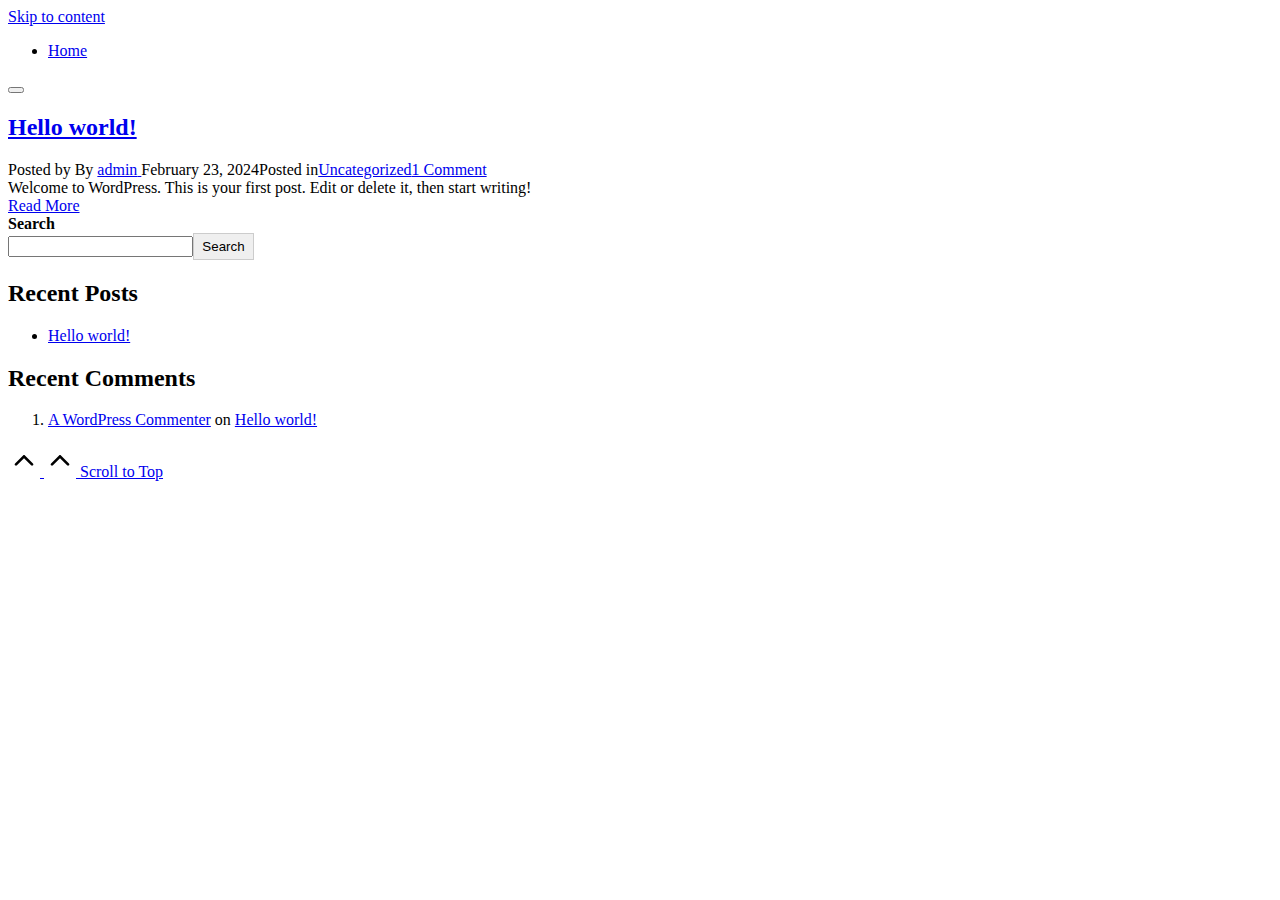
<file: category/uncategorized/index.html>
<!DOCTYPE html>
<html lang="en-US" itemscope itemtype="http://schema.org/Article">
<head>
	<meta charset="UTF-8">
	
	<title>Uncategorized</title>
<meta name="robots" content="max-image-preview:large">
<meta name="viewport" content="width=device-width, initial-scale=1">


<link rel="stylesheet" id="wp-block-library-css" href="http://divinedevisha.life/wp-includes/css/dist/block-library/style.min.css" media="all">
<style id="wp-block-library-theme-inline-css">
.wp-block-audio figcaption{color:#555;font-size:13px;text-align:center}.is-dark-theme .wp-block-audio figcaption{color:hsla(0,0%,100%,.65)}.wp-block-audio{margin:0 0 1em}.wp-block-code{border:1px solid #ccc;border-radius:4px;font-family:Menlo,Consolas,monaco,monospace;padding:.8em 1em}.wp-block-embed figcaption{color:#555;font-size:13px;text-align:center}.is-dark-theme .wp-block-embed figcaption{color:hsla(0,0%,100%,.65)}.wp-block-embed{margin:0 0 1em}.blocks-gallery-caption{color:#555;font-size:13px;text-align:center}.is-dark-theme .blocks-gallery-caption{color:hsla(0,0%,100%,.65)}.wp-block-image figcaption{color:#555;font-size:13px;text-align:center}.is-dark-theme .wp-block-image figcaption{color:hsla(0,0%,100%,.65)}.wp-block-image{margin:0 0 1em}.wp-block-pullquote{border-bottom:4px solid;border-top:4px solid;color:currentColor;margin-bottom:1.75em}.wp-block-pullquote cite,.wp-block-pullquote footer,.wp-block-pullquote__citation{color:currentColor;font-size:.8125em;font-style:normal;text-transform:uppercase}.wp-block-quote{border-left:.25em solid;margin:0 0 1.75em;padding-left:1em}.wp-block-quote cite,.wp-block-quote footer{color:currentColor;font-size:.8125em;font-style:normal;position:relative}.wp-block-quote.has-text-align-right{border-left:none;border-right:.25em solid;padding-left:0;padding-right:1em}.wp-block-quote.has-text-align-center{border:none;padding-left:0}.wp-block-quote.is-large,.wp-block-quote.is-style-large,.wp-block-quote.is-style-plain{border:none}.wp-block-search .wp-block-search__label{font-weight:700}.wp-block-search__button{border:1px solid #ccc;padding:.375em .625em}:where(.wp-block-group.has-background){padding:1.25em 2.375em}.wp-block-separator.has-css-opacity{opacity:.4}.wp-block-separator{border:none;border-bottom:2px solid;margin-left:auto;margin-right:auto}.wp-block-separator.has-alpha-channel-opacity{opacity:1}.wp-block-separator:not(.is-style-wide):not(.is-style-dots){width:100px}.wp-block-separator.has-background:not(.is-style-dots){border-bottom:none;height:1px}.wp-block-separator.has-background:not(.is-style-wide):not(.is-style-dots){height:2px}.wp-block-table{margin:0 0 1em}.wp-block-table td,.wp-block-table th{word-break:normal}.wp-block-table figcaption{color:#555;font-size:13px;text-align:center}.is-dark-theme .wp-block-table figcaption{color:hsla(0,0%,100%,.65)}.wp-block-video figcaption{color:#555;font-size:13px;text-align:center}.is-dark-theme .wp-block-video figcaption{color:hsla(0,0%,100%,.65)}.wp-block-video{margin:0 0 1em}.wp-block-template-part.has-background{margin-bottom:0;margin-top:0;padding:1.25em 2.375em}
</style>
<style id="classic-theme-styles-inline-css">
/*! This file is auto-generated */
.wp-block-button__link{color:#fff;background-color:#32373c;border-radius:9999px;box-shadow:none;text-decoration:none;padding:calc(.667em + 2px) calc(1.333em + 2px);font-size:1.125em}.wp-block-file__button{background:#32373c;color:#fff;text-decoration:none}
</style>
<style id="global-styles-inline-css">
body{--wp--preset--color--black: #000000;--wp--preset--color--cyan-bluish-gray: #abb8c3;--wp--preset--color--white: #ffffff;--wp--preset--color--pale-pink: #f78da7;--wp--preset--color--vivid-red: #cf2e2e;--wp--preset--color--luminous-vivid-orange: #ff6900;--wp--preset--color--luminous-vivid-amber: #fcb900;--wp--preset--color--light-green-cyan: #7bdcb5;--wp--preset--color--vivid-green-cyan: #00d084;--wp--preset--color--pale-cyan-blue: #8ed1fc;--wp--preset--color--vivid-cyan-blue: #0693e3;--wp--preset--color--vivid-purple: #9b51e0;--wp--preset--gradient--vivid-cyan-blue-to-vivid-purple: linear-gradient(135deg,rgba(6,147,227,1) 0%,rgb(155,81,224) 100%);--wp--preset--gradient--light-green-cyan-to-vivid-green-cyan: linear-gradient(135deg,rgb(122,220,180) 0%,rgb(0,208,130) 100%);--wp--preset--gradient--luminous-vivid-amber-to-luminous-vivid-orange: linear-gradient(135deg,rgba(252,185,0,1) 0%,rgba(255,105,0,1) 100%);--wp--preset--gradient--luminous-vivid-orange-to-vivid-red: linear-gradient(135deg,rgba(255,105,0,1) 0%,rgb(207,46,46) 100%);--wp--preset--gradient--very-light-gray-to-cyan-bluish-gray: linear-gradient(135deg,rgb(238,238,238) 0%,rgb(169,184,195) 100%);--wp--preset--gradient--cool-to-warm-spectrum: linear-gradient(135deg,rgb(74,234,220) 0%,rgb(151,120,209) 20%,rgb(207,42,186) 40%,rgb(238,44,130) 60%,rgb(251,105,98) 80%,rgb(254,248,76) 100%);--wp--preset--gradient--blush-light-purple: linear-gradient(135deg,rgb(255,206,236) 0%,rgb(152,150,240) 100%);--wp--preset--gradient--blush-bordeaux: linear-gradient(135deg,rgb(254,205,165) 0%,rgb(254,45,45) 50%,rgb(107,0,62) 100%);--wp--preset--gradient--luminous-dusk: linear-gradient(135deg,rgb(255,203,112) 0%,rgb(199,81,192) 50%,rgb(65,88,208) 100%);--wp--preset--gradient--pale-ocean: linear-gradient(135deg,rgb(255,245,203) 0%,rgb(182,227,212) 50%,rgb(51,167,181) 100%);--wp--preset--gradient--electric-grass: linear-gradient(135deg,rgb(202,248,128) 0%,rgb(113,206,126) 100%);--wp--preset--gradient--midnight: linear-gradient(135deg,rgb(2,3,129) 0%,rgb(40,116,252) 100%);--wp--preset--font-size--small: 13px;--wp--preset--font-size--medium: 20px;--wp--preset--font-size--large: 36px;--wp--preset--font-size--x-large: 42px;--wp--preset--spacing--20: 0.44rem;--wp--preset--spacing--30: 0.67rem;--wp--preset--spacing--40: 1rem;--wp--preset--spacing--50: 1.5rem;--wp--preset--spacing--60: 2.25rem;--wp--preset--spacing--70: 3.38rem;--wp--preset--spacing--80: 5.06rem;--wp--preset--shadow--natural: 6px 6px 9px rgba(0, 0, 0, 0.2);--wp--preset--shadow--deep: 12px 12px 50px rgba(0, 0, 0, 0.4);--wp--preset--shadow--sharp: 6px 6px 0px rgba(0, 0, 0, 0.2);--wp--preset--shadow--outlined: 6px 6px 0px -3px rgba(255, 255, 255, 1), 6px 6px rgba(0, 0, 0, 1);--wp--preset--shadow--crisp: 6px 6px 0px rgba(0, 0, 0, 1);}:where(.is-layout-flex){gap: 0.5em;}:where(.is-layout-grid){gap: 0.5em;}body .is-layout-flow > .alignleft{float: left;margin-inline-start: 0;margin-inline-end: 2em;}body .is-layout-flow > .alignright{float: right;margin-inline-start: 2em;margin-inline-end: 0;}body .is-layout-flow > .aligncenter{margin-left: auto !important;margin-right: auto !important;}body .is-layout-constrained > .alignleft{float: left;margin-inline-start: 0;margin-inline-end: 2em;}body .is-layout-constrained > .alignright{float: right;margin-inline-start: 2em;margin-inline-end: 0;}body .is-layout-constrained > .aligncenter{margin-left: auto !important;margin-right: auto !important;}body .is-layout-constrained > :where(:not(.alignleft):not(.alignright):not(.alignfull)){max-width: var(--wp--style--global--content-size);margin-left: auto !important;margin-right: auto !important;}body .is-layout-constrained > .alignwide{max-width: var(--wp--style--global--wide-size);}body .is-layout-flex{display: flex;}body .is-layout-flex{flex-wrap: wrap;align-items: center;}body .is-layout-flex > *{margin: 0;}body .is-layout-grid{display: grid;}body .is-layout-grid > *{margin: 0;}:where(.wp-block-columns.is-layout-flex){gap: 2em;}:where(.wp-block-columns.is-layout-grid){gap: 2em;}:where(.wp-block-post-template.is-layout-flex){gap: 1.25em;}:where(.wp-block-post-template.is-layout-grid){gap: 1.25em;}.has-black-color{color: var(--wp--preset--color--black) !important;}.has-cyan-bluish-gray-color{color: var(--wp--preset--color--cyan-bluish-gray) !important;}.has-white-color{color: var(--wp--preset--color--white) !important;}.has-pale-pink-color{color: var(--wp--preset--color--pale-pink) !important;}.has-vivid-red-color{color: var(--wp--preset--color--vivid-red) !important;}.has-luminous-vivid-orange-color{color: var(--wp--preset--color--luminous-vivid-orange) !important;}.has-luminous-vivid-amber-color{color: var(--wp--preset--color--luminous-vivid-amber) !important;}.has-light-green-cyan-color{color: var(--wp--preset--color--light-green-cyan) !important;}.has-vivid-green-cyan-color{color: var(--wp--preset--color--vivid-green-cyan) !important;}.has-pale-cyan-blue-color{color: var(--wp--preset--color--pale-cyan-blue) !important;}.has-vivid-cyan-blue-color{color: var(--wp--preset--color--vivid-cyan-blue) !important;}.has-vivid-purple-color{color: var(--wp--preset--color--vivid-purple) !important;}.has-black-background-color{background-color: var(--wp--preset--color--black) !important;}.has-cyan-bluish-gray-background-color{background-color: var(--wp--preset--color--cyan-bluish-gray) !important;}.has-white-background-color{background-color: var(--wp--preset--color--white) !important;}.has-pale-pink-background-color{background-color: var(--wp--preset--color--pale-pink) !important;}.has-vivid-red-background-color{background-color: var(--wp--preset--color--vivid-red) !important;}.has-luminous-vivid-orange-background-color{background-color: var(--wp--preset--color--luminous-vivid-orange) !important;}.has-luminous-vivid-amber-background-color{background-color: var(--wp--preset--color--luminous-vivid-amber) !important;}.has-light-green-cyan-background-color{background-color: var(--wp--preset--color--light-green-cyan) !important;}.has-vivid-green-cyan-background-color{background-color: var(--wp--preset--color--vivid-green-cyan) !important;}.has-pale-cyan-blue-background-color{background-color: var(--wp--preset--color--pale-cyan-blue) !important;}.has-vivid-cyan-blue-background-color{background-color: var(--wp--preset--color--vivid-cyan-blue) !important;}.has-vivid-purple-background-color{background-color: var(--wp--preset--color--vivid-purple) !important;}.has-black-border-color{border-color: var(--wp--preset--color--black) !important;}.has-cyan-bluish-gray-border-color{border-color: var(--wp--preset--color--cyan-bluish-gray) !important;}.has-white-border-color{border-color: var(--wp--preset--color--white) !important;}.has-pale-pink-border-color{border-color: var(--wp--preset--color--pale-pink) !important;}.has-vivid-red-border-color{border-color: var(--wp--preset--color--vivid-red) !important;}.has-luminous-vivid-orange-border-color{border-color: var(--wp--preset--color--luminous-vivid-orange) !important;}.has-luminous-vivid-amber-border-color{border-color: var(--wp--preset--color--luminous-vivid-amber) !important;}.has-light-green-cyan-border-color{border-color: var(--wp--preset--color--light-green-cyan) !important;}.has-vivid-green-cyan-border-color{border-color: var(--wp--preset--color--vivid-green-cyan) !important;}.has-pale-cyan-blue-border-color{border-color: var(--wp--preset--color--pale-cyan-blue) !important;}.has-vivid-cyan-blue-border-color{border-color: var(--wp--preset--color--vivid-cyan-blue) !important;}.has-vivid-purple-border-color{border-color: var(--wp--preset--color--vivid-purple) !important;}.has-vivid-cyan-blue-to-vivid-purple-gradient-background{background: var(--wp--preset--gradient--vivid-cyan-blue-to-vivid-purple) !important;}.has-light-green-cyan-to-vivid-green-cyan-gradient-background{background: var(--wp--preset--gradient--light-green-cyan-to-vivid-green-cyan) !important;}.has-luminous-vivid-amber-to-luminous-vivid-orange-gradient-background{background: var(--wp--preset--gradient--luminous-vivid-amber-to-luminous-vivid-orange) !important;}.has-luminous-vivid-orange-to-vivid-red-gradient-background{background: var(--wp--preset--gradient--luminous-vivid-orange-to-vivid-red) !important;}.has-very-light-gray-to-cyan-bluish-gray-gradient-background{background: var(--wp--preset--gradient--very-light-gray-to-cyan-bluish-gray) !important;}.has-cool-to-warm-spectrum-gradient-background{background: var(--wp--preset--gradient--cool-to-warm-spectrum) !important;}.has-blush-light-purple-gradient-background{background: var(--wp--preset--gradient--blush-light-purple) !important;}.has-blush-bordeaux-gradient-background{background: var(--wp--preset--gradient--blush-bordeaux) !important;}.has-luminous-dusk-gradient-background{background: var(--wp--preset--gradient--luminous-dusk) !important;}.has-pale-ocean-gradient-background{background: var(--wp--preset--gradient--pale-ocean) !important;}.has-electric-grass-gradient-background{background: var(--wp--preset--gradient--electric-grass) !important;}.has-midnight-gradient-background{background: var(--wp--preset--gradient--midnight) !important;}.has-small-font-size{font-size: var(--wp--preset--font-size--small) !important;}.has-medium-font-size{font-size: var(--wp--preset--font-size--medium) !important;}.has-large-font-size{font-size: var(--wp--preset--font-size--large) !important;}.has-x-large-font-size{font-size: var(--wp--preset--font-size--x-large) !important;}
.wp-block-navigation a:where(:not(.wp-element-button)){color: inherit;}
:where(.wp-block-post-template.is-layout-flex){gap: 1.25em;}:where(.wp-block-post-template.is-layout-grid){gap: 1.25em;}
:where(.wp-block-columns.is-layout-flex){gap: 2em;}:where(.wp-block-columns.is-layout-grid){gap: 2em;}
.wp-block-pullquote{font-size: 1.5em;line-height: 1.6;}
</style>
<link rel="stylesheet" id="hfe-style-css" href="http://divinedevisha.life/wp-content/plugins/header-footer-elementor/assets/css/header-footer-elementor.css" media="all">
<link rel="stylesheet" id="elementor-frontend-css" href="http://divinedevisha.life/wp-content/plugins/elementor/assets/css/frontend-lite.min.css" media="all">
<link rel="stylesheet" id="swiper-css" href="http://divinedevisha.life/wp-content/plugins/elementor/assets/lib/swiper/v8/css/swiper.min.css" media="all">
<link rel="stylesheet" id="elementor-post-6-css" href="http://divinedevisha.life/wp-content/uploads/elementor/css/post-6.css" media="all">
<link rel="stylesheet" id="elementor-global-css" href="http://divinedevisha.life/wp-content/uploads/elementor/css/global.css" media="all">
<link rel="stylesheet" id="sinatra-styles-css" href="http://divinedevisha.life/wp-content/themes/sinatra/assets/css/style.min.css" media="all">

<link rel="stylesheet" id="sinatra-dynamic-styles-css" href="http://divinedevisha.life/wp-content/uploads/sinatra/dynamic-styles.css" media="all">
<link rel="stylesheet" id="sinatra-elementor-css" href="http://divinedevisha.life/wp-content/themes/sinatra/assets/css/compatibility/elementor.min.css" media="all">
<link rel="stylesheet" id="eael-general-css" href="http://divinedevisha.life/wp-content/plugins/essential-addons-for-elementor-lite/assets/front-end/css/view/general.min.css" media="all">
<link rel="stylesheet" id="wpr-text-animations-css-css" href="http://divinedevisha.life/wp-content/plugins/royal-elementor-addons/assets/css/lib/animations/text-animations.min.css" media="all">
<link rel="stylesheet" id="wpr-addons-css-css" href="http://divinedevisha.life/wp-content/plugins/royal-elementor-addons/assets/css/frontend.min.css" media="all">
<link rel="stylesheet" id="font-awesome-5-all-css" href="http://divinedevisha.life/wp-content/plugins/elementor/assets/lib/font-awesome/css/all.min.css" media="all">
<link rel="stylesheet" id="google-fonts-1-css" href="https://fonts.googleapis.com/css?family=Roboto%3A100%2C100italic%2C200%2C200italic%2C300%2C300italic%2C400%2C400italic%2C500%2C500italic%2C600%2C600italic%2C700%2C700italic%2C800%2C800italic%2C900%2C900italic%7CRoboto+Slab%3A100%2C100italic%2C200%2C200italic%2C300%2C300italic%2C400%2C400italic%2C500%2C500italic%2C600%2C600italic%2C700%2C700italic%2C800%2C800italic%2C900%2C900italic&display=swap&ver=6.4.3" media="all">
<link rel="preconnect" href="https://fonts.gstatic.com/" crossorigin><script data-cfasync="false" src="http://divinedevisha.life/wp-includes/js/jquery/jquery.min.js" id="jquery-core-js"></script>
<script data-cfasync="false" src="http://divinedevisha.life/wp-includes/js/jquery/jquery-migrate.min.js" id="jquery-migrate-js"></script>



<meta name="theme-color" content="#3857F1">
<style id="wpr_lightbox_styles">
				.lg-backdrop {
					background-color: rgba(0,0,0,0.6) !important;
				}
				.lg-toolbar,
				.lg-dropdown {
					background-color: rgba(0,0,0,0.8) !important;
				}
				.lg-dropdown:after {
					border-bottom-color: rgba(0,0,0,0.8) !important;
				}
				.lg-sub-html {
					background-color: rgba(0,0,0,0.8) !important;
				}
				.lg-thumb-outer,
				.lg-progress-bar {
					background-color: #444444 !important;
				}
				.lg-progress {
					background-color: #a90707 !important;
				}
				.lg-icon {
					color: #efefef !important;
					font-size: 20px !important;
				}
				.lg-icon.lg-toogle-thumb {
					font-size: 24px !important;
				}
				.lg-icon:hover,
				.lg-dropdown-text:hover {
					color: #ffffff !important;
				}
				.lg-sub-html,
				.lg-dropdown-text {
					color: #efefef !important;
					font-size: 14px !important;
				}
				#lg-counter {
					color: #efefef !important;
					font-size: 14px !important;
				}
				.lg-prev,
				.lg-next {
					font-size: 35px !important;
				}

				/* Defaults */
				.lg-icon {
				background-color: transparent !important;
				}

				#lg-counter {
				opacity: 0.9;
				}

				.lg-thumb-outer {
				padding: 0 10px;
				}

				.lg-thumb-item {
				border-radius: 0 !important;
				border: none !important;
				opacity: 0.5;
				}

				.lg-thumb-item.active {
					opacity: 1;
				}
	         </style></head>

<body class="archive category category-uncategorized category-1 wp-embed-responsive ehf-template-sinatra ehf-stylesheet-sinatra sinatra-topbar__separators-regular sinatra-layout__fw-contained sinatra-header-layout-1 sinatra-menu-animation-none sinatra-header__separators-none si-blog-layout-1 si-page-title-align-left si-has-sidebar sinatra-sidebar-style-1 sinatra-sidebar-position__right-sidebar si-sidebar-r__after-content entry-media-hover-style-1 si-input-supported validate-comment-form si-menu-accessibility elementor-default elementor-kit-6">


<div id="page" class="hfeed site">
	<a class="skip-link screen-reader-text" href="#content">Skip to content</a>

	
	<header id="masthead" class="site-header" role="banner" itemtype="https://schema.org/WPHeader" itemscope="itemscope">
		<div id="sinatra-header">
		<div id="sinatra-header-inner">
	
<div class="si-container si-header-container">

	
<div class="sinatra-logo si-header-element" itemtype="https://schema.org/Organization" itemscope="itemscope">
	<div class="logo-inner"><span class="site-title" itemprop="name">
						<a href="http://divinedevisha.life/" rel="home" itemprop="url">
							
						</a>
					</span></div></div>

<nav class="site-navigation main-navigation sinatra-primary-nav sinatra-nav si-header-element" role="navigation" itemtype="https://schema.org/SiteNavigationElement" itemscope="itemscope" aria-label="Site Navigation">
<ul class="sinatra-primary-nav"><li><a href="http://divinedevisha.life/"><span>Home</span></a></li></ul></nav>
<div class="si-header-widgets si-header-element sinatra-widget-location-right"></div>
	<span class="si-header-element si-mobile-nav">
				<button class="si-hamburger hamburger--spin si-hamburger-sinatra-primary-nav" aria-label="Menu" aria-controls="sinatra-primary-nav" type="button">

			
			<span class="hamburger-box">
				<span class="hamburger-inner"></span>
			</span>

		</button>
			</span>

</div>
	</div>
	</div>
			</header>

	
		<div id="main" class="site-main">

		
<div class="si-container">

	<div id="primary" class="content-area">

		
		<main id="content" class="site-content" role="main" itemtype="http://schema.org/WebPageElement" itemprop="mainContentOfPage">

			

<article id="post-1" class="sinatra-article post-1 post type-post status-publish format-standard hentry category-uncategorized" itemscope="" itemtype="https://schema.org/CreativeWork">

	<div class="si-blog-entry-content">
<header class="entry-header">

	
	<h2 class="entry-title" itemprop="headline">
		<a href="http://divinedevisha.life/2024/02/23/hello-world/" title="Hello world!" rel="bookmark">Hello world!</a>	</h2>

</header>
<div class="entry-meta"><div class="entry-meta-elements">		<span class="post-author">
			<span class="posted-by vcard author" itemprop="author" itemscope="itemscope" itemtype="http://schema.org/Person">
				<span class="screen-reader-text">Posted by</span>

				
				<span>
										By 					<a class="url fn n" title="View all posts by admin" href="http://divinedevisha.life/author/admin/" rel="author" itemprop="url">
						<span class="author-name" itemprop="name">admin</span>
					</a>
				</span>
			</span>
		</span>
		<span class="posted-on">February 23, 2024</span><span class="cat-links"><span class="screen-reader-text">Posted in</span><span><a href="http://divinedevisha.life/category/uncategorized/" rel="category tag">Uncategorized</a></span></span><span class="comments-link"><a href="http://divinedevisha.life/2024/02/23/hello-world/#comments" class="comments-link">1 Comment</a></span></div></div>
<div class="entry-summary si-entry" itemprop="text">

	Welcome to WordPress. This is your first post. Edit or delete it, then start writing!
</div>

<footer class="entry-footer">
		<a href="http://divinedevisha.life/2024/02/23/hello-world/" class="si-btn btn-text-1"><span>Read More</span></a>
</footer>
</div>
</article>


		</main>

		
	</div>

	
<aside id="secondary" class="widget-area si-sidebar-container" itemtype="http://schema.org/WPSideBar" itemscope="itemscope" role="complementary">

	<div class="si-sidebar-inner">
		
		<div id="block-2" class="si-sidebar-widget si-widget si-entry widget widget_block widget_search"><form role="search" method="get" action="http://divinedevisha.life/" class="wp-block-search__button-outside wp-block-search__text-button wp-block-search"><label class="wp-block-search__label" for="wp-block-search__input-1">Search</label><div class="wp-block-search__inside-wrapper "><input class="wp-block-search__input" id="wp-block-search__input-1" placeholder="" value="" type="search" name="s" required><button aria-label="Search" class="wp-block-search__button wp-element-button" type="submit">Search</button></div></form></div><div id="block-3" class="si-sidebar-widget si-widget si-entry widget widget_block"><div class="wp-block-group is-layout-flow wp-block-group-is-layout-flow"><div class="wp-block-group__inner-container"><h2 class="wp-block-heading">Recent Posts</h2><ul class="wp-block-latest-posts__list wp-block-latest-posts"><li><a class="wp-block-latest-posts__post-title" href="http://divinedevisha.life/2024/02/23/hello-world/">Hello world!</a></li>
</ul></div></div></div><div id="block-4" class="si-sidebar-widget si-widget si-entry widget widget_block"><div class="wp-block-group is-layout-flow wp-block-group-is-layout-flow"><div class="wp-block-group__inner-container"><h2 class="wp-block-heading">Recent Comments</h2><ol class="wp-block-latest-comments"><li class="wp-block-latest-comments__comment"><article><footer class="wp-block-latest-comments__comment-meta"><a class="wp-block-latest-comments__comment-author" href="https://wordpress.org/">A WordPress Commenter</a> on <a class="wp-block-latest-comments__comment-link" href="http://divinedevisha.life/2024/02/23/hello-world/#comment-1">Hello world!</a></footer></article></li></ol></div></div></div>
			</div>

</aside>


</div>

		
	</div>
	
	
	
	
</div>

<a href="#" id="si-scroll-top" class="si-smooth-scroll" title="Scroll to Top">
	<span class="si-scroll-icon" aria-hidden="true">
		<svg class="si-icon top-icon" xmlns="http://www.w3.org/2000/svg" width="32" height="32" viewbox="0 0 32 32"><path d="M24.958 18.491l-8.008-8.008c-0.534-0.534-1.335-0.534-1.868 0l-8.008 8.008c-0.534 0.534-0.534 1.335 0 1.868s1.335 0.534 1.868 0l7.074-7.074 7.074 7.074c0.267 0.267 0.667 0.4 0.934 0.4s0.667-0.133 0.934-0.4c0.534-0.534 0.534-1.335 0-1.868z"></path></svg>		<svg class="si-icon" xmlns="http://www.w3.org/2000/svg" width="32" height="32" viewbox="0 0 32 32"><path d="M24.958 18.491l-8.008-8.008c-0.534-0.534-1.335-0.534-1.868 0l-8.008 8.008c-0.534 0.534-0.534 1.335 0 1.868s1.335 0.534 1.868 0l7.074-7.074 7.074 7.074c0.267 0.267 0.667 0.4 0.934 0.4s0.667-0.133 0.934-0.4c0.534-0.534 0.534-1.335 0-1.868z"></path></svg>	</span>
	<span class="screen-reader-text">Scroll to Top</span>
</a>
<script src="http://divinedevisha.life/wp-content/plugins/royal-elementor-addons/assets/js/lib/particles/particles.js" id="wpr-particles-js"></script>
<script src="http://divinedevisha.life/wp-content/plugins/royal-elementor-addons/assets/js/lib/jarallax/jarallax.min.js" id="wpr-jarallax-js"></script>
<script src="http://divinedevisha.life/wp-content/plugins/royal-elementor-addons/assets/js/lib/parallax/parallax.min.js" id="wpr-parallax-hover-js"></script>
<script id="sinatra-js-js-extra">
var sinatra_vars = {"ajaxurl":"http:\/\/divinedevisha.life\/wp-admin\/admin-ajax.php","nonce":"419b4060bd","responsive-breakpoint":"0","sticky-header":{"enabled":false,"hide_on":[""]},"strings":{"comments_toggle_show":"Show 1 Comment","comments_toggle_hide":"Hide Comments"}};
</script>
<script src="http://divinedevisha.life/wp-content/themes/sinatra/assets/js/sinatra.min.js" id="sinatra-js-js"></script>
<script id="eael-general-js-extra">
var localize = {"ajaxurl":"http:\/\/divinedevisha.life\/wp-admin\/admin-ajax.php","nonce":"64f68e4ad5","i18n":{"added":"Added ","compare":"Compare","loading":"Loading..."},"eael_translate_text":{"required_text":"is a required field","invalid_text":"Invalid","billing_text":"Billing","shipping_text":"Shipping","fg_mfp_counter_text":"of"},"page_permalink":"http:\/\/divinedevisha.life\/2024\/02\/23\/hello-world\/","cart_redirectition":"","cart_page_url":"","el_breakpoints":{"mobile":{"label":"Mobile Portrait","value":767,"default_value":767,"direction":"max","is_enabled":true},"mobile_extra":{"label":"Mobile Landscape","value":880,"default_value":880,"direction":"max","is_enabled":false},"tablet":{"label":"Tablet Portrait","value":1024,"default_value":1024,"direction":"max","is_enabled":true},"tablet_extra":{"label":"Tablet Landscape","value":1200,"default_value":1200,"direction":"max","is_enabled":false},"laptop":{"label":"Laptop","value":1366,"default_value":1366,"direction":"max","is_enabled":false},"widescreen":{"label":"Widescreen","value":2400,"default_value":2400,"direction":"min","is_enabled":false}}};
</script>
<script src="http://divinedevisha.life/wp-content/plugins/essential-addons-for-elementor-lite/assets/front-end/js/view/general.min.js" id="eael-general-js"></script>
	<script>
	!function(){var e=-1<navigator.userAgent.toLowerCase().indexOf("webkit"),t=-1<navigator.userAgent.toLowerCase().indexOf("opera"),n=-1<navigator.userAgent.toLowerCase().indexOf("msie");(e||t||n)&&document.getElementById&&window.addEventListener&&window.addEventListener("hashchange",function(){var e,t=location.hash.substring(1);/^[A-z0-9_-]+$/.test(t)&&(e=document.getElementById(t))&&(/^(?:a|select|input|button|textarea)$/i.test(e.tagName)||(e.tabIndex=-1),e.focus())},!1)}();
	</script>
	
</body>
</html>
</file>
